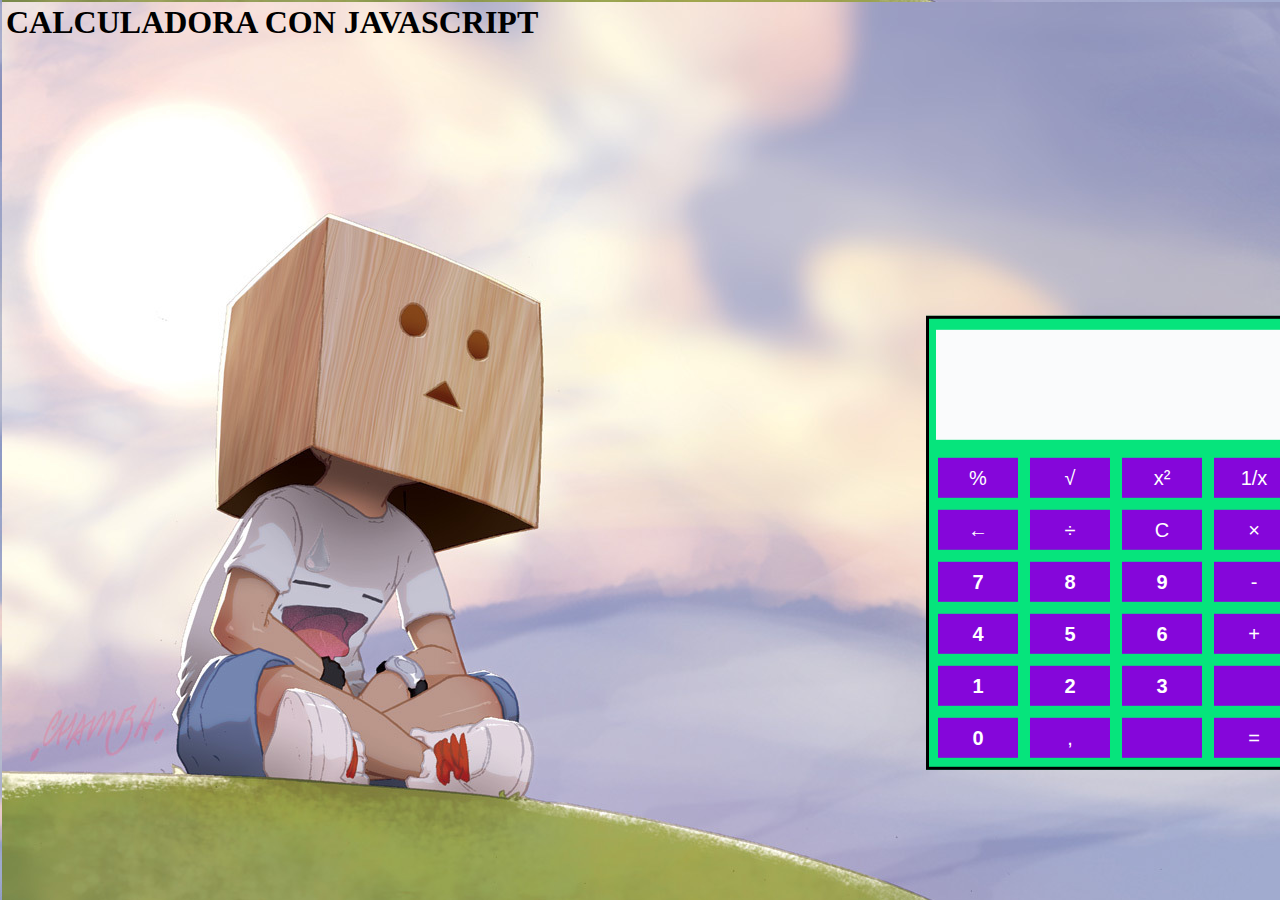
<file: calculadora/index.html>
<!DOCTYPE html>
<html lang="en">
<head>
    <meta charset="UTF-8">
    <title>Document</title>
    <script type="text/javascript" src="js/operaciones.js"></script>
    <meta name="viewport" content="width=device-width, user-scalable=no, initial-scale=1.0, maximum-scale=1.0, minimum-scale=1.0">
    <link rel="stylesheet" type="text/css" href="css/styles.css">
</head>
<h1 > CALCULADORA CON JAVASCRIPT </h1>
<body>
   
   <div >
       
   </div>
    <div class="todo">
        <form action="" class="form">
            <input type="text" id="pantalla" name="pantallaTexto" disabled>     
        </form>
        <table>
            <tr>
                <td><input class="button" type="button" value="%" onclick="porcentaje(pantalla.value)"></td>
                <td><input class="button" type="button" value="&#8730;" onclick="raiz(pantalla.value)"></td>
                <td><input class="button" type="button" value="x²" onclick="potencia(pantalla.value)"></td>
                <td><input class="button" type="button" value="1/x" onclick="pantalla.value+='1/'"></td>
            </tr>
            <tr>
                <td><input class="button" type="button" value="←" onclick="regresar(pantalla.value)"></td>
                <td><input class="button" type="button" value="&divide;" onclick="pantalla.value+='/'"></td>
                <td><input class="button" type="button" value="C" onclick="pantalla.value=''"></td>
                <td><input class="button" type="button" value="&times;" onclick="pantalla.value+='*'"></td>
            </tr>
            <tr>
                <td><input class="button numero" type="button" value="7" onclick="pantalla.value+='7'"></td>
                <td><input class="button numero" type="button" value="8" onclick="pantalla.value+='8'"></td>
                <td><input class="button numero" type="button" value="9" onclick="pantalla.value+='9'"></td>
                <td><input class="button" type="button" value="-" onclick="pantalla.value+='-'"></td>
             
            </tr>
            <tr>
                <td><input class="button numero" type="button" value="4" onclick="pantalla.value+='4'"></td>
                <td><input class="button numero" type="button" value="5" onclick="pantalla.value+='5'"></td>
                <td><input class="button numero" type="button" value="6" onclick="pantalla.value+='6'"></td>
                <td><input class="button" type="button" value="+" onclick="pantalla.value+='+'"></td>
            </tr>
            <tr>
                <td><input class="button numero" type="button" value="1" onclick="pantalla.value+='1'"></td>
                <td><input class="button numero" type="button" value="2" onclick="pantalla.value+='2'"></td>
                <td><input class="button numero" type="button" value="3" onclick="pantalla.value+='3'"></td>
                <td><input class="button numero" type="button" value="" ></td>
                
            </tr>
            <tr>
                <td><input class="button numero" type="button" value="0" onclick="pantalla.value+='0'"></td>
                <td><input class="button" type="button" value="," onclick="pantalla.value+='.'"></td>
                <td><input class="button numero" type="button" value="" ></td>
                <td><input class="button" type="button" value="=" onclick="operar(pantalla.value)"></td>
            </tr>
            
        </table>
    </div>
</body>
</html>
</file>
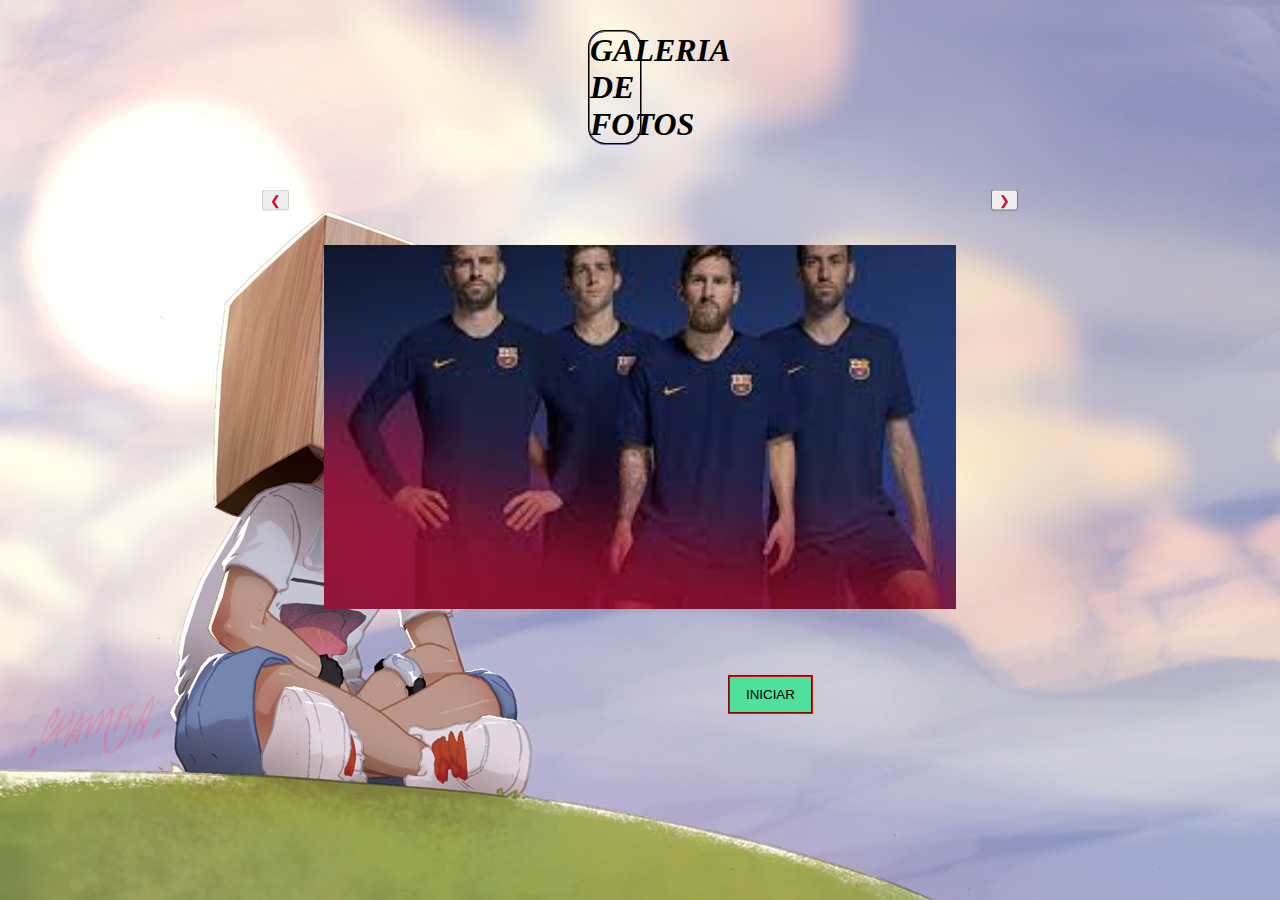
<file: imagenes/index.html>
<!DOCTYPE html>
	<html>
	<head>
		<title>Galería de Fotos </title>
		<meta charset="utf-8">
		<link rel="stylesheet" type="text/css" href="css/style.css">
	</head>
	<body id="body">

		<h1 id="titulo"> GALERIA DE FOTOS </h1>

		<section>
			<div id="img">
				<img id="0" class="mySlides" src=" ">
				<img id="1" class="mySlides" src=" ">
				<img id="2" class="mySlides" src=" ">
				<img id="3" class="mySlides" src=" ">
				<img id="4" class="mySlides" src=" ">
				
				
				
			</div>
			<button id="izquierda" class="izquierda" onclick="plusDivs(-1)">&#10094;</button>
			<button id="centro" class="button" onclick="iniciar()">INICIAR</button>
			<button id="derecha" class="derecha" onclick="plusDivs(+1)">&#10095;</button>
		</section>
	</body>
	<script type="text/javascript" src="../imagenes/js/funciones.js"></script>
</html>
</file>
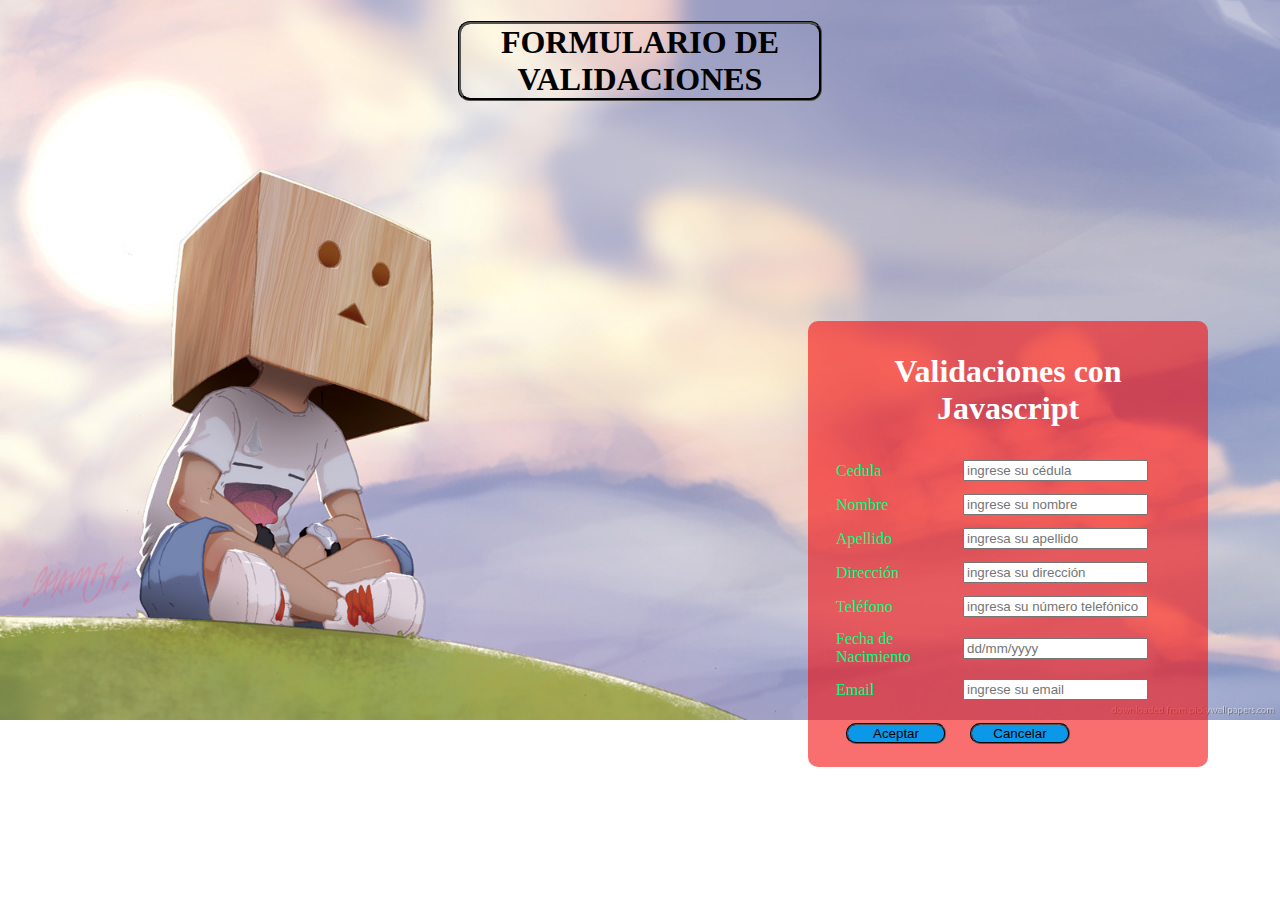
<file: formulario/crear_usuario.html>
<!DOCTYPE html>
<html>
<head>
	<meta charset="utf-8">
	<title>PHP</title>
	<script type="text/javascript" src="js/javascript.js"></script>
	<script src="https://code.jquery.com/jquery-1.10.2.js"></script>
	<link rel="stylesheet" type="text/css" href="css/style.css">
</head>
<h1 class="titulo"> FORMULARIO DE VALIDACIONES</h1>

<body>

	<section>
		<div id="form">
			<h1> Validaciones con Javascript</h1>
			<form method="POST" action="php/crear_usuario.php" onsubmit="return validar()">
				<table>
					<tr>
						<td><label>Cedula</label></td>
						<td><input type="text" id="ced" name="ced" placeholder="ingrese su cédula" onfocus="escribe(this)" onkeyup="this.value = val_numero(this.value)"></td>
						<td><spam id="c" style="display: none;">*error</spam></td>
					</tr>

					<tr>
						<td><label>Nombre</label></td>
						<td><input type="text" name="nom" placeholder="ingrese su nombre" onfocus="escribe(this)" onkeyup="this.value = val_letra(this.value)" onchange="this.value = dos_valores(this.value)"></td>
					</tr>

					<tr>
						<td><label>Apellido</label></td>
						<td><input type="text" name="ape" placeholder="ingresa su apellido" onfocus="escribe(this)" onkeyup="this.value = val_letra(this.value)" onchange="this.value = dos_valores(this.value)"></td>
					</tr>

					<tr>
						<td><label>Dirección</label></td>
						<td><input type="text" name="dir" placeholder="ingresa su dirección" onfocus="escribe(this)"></td>
					</tr>

					<tr>
						<td><label>Teléfono</label></td>
						<td><input type="text" name="tel" placeholder="ingresa su número telefónico" onfocus="escribe(this)" onkeyup="this.value = val_numero(this.value)"></td>
					</tr>

					<tr>
						<td><label>Fecha de Nacimiento</label></td>
						<td><input type="text" id="fec" name="fec" placeholder="dd/mm/yyyy" onfocus="escribe(this)"></td>
						<td><spam id="f" style="display: none;">*error</spam></td>
					</tr>

					<tr>
						<td><label>Email</label></td>
						<td><input type="text" id="ema" name="ema" placeholder="ingrese su email" onfocus="escribe(this)"></td>
						<td><spam id="e" style="display: none;">*error</spam></td>
					</tr>

					<tr>
						<td colspan="2">
							<div>
								<input class="boton" type="submit" id="crear" name="crear" value="Aceptar">
								<input  class="boton" type="reset" id="cancelar" name="cancelar" value="Cancelar">
							</div>
						</td>
					</tr>
				</table>
			</form>
			<spam id="p" style="display: none;">Error, campos incompletos!</spam>
		</div>
	</section>
</body>
</html>
</file>
<file: calculadora/css/styles.css>
* {
    margin: 2px;
    padding: 0;
}

#titulo{
    text-align: center;
    padding: 40px 0px;
    font-family: 'Source Sans Pro', sans-serif;
    color: white;
    word-spacing: 3px;
    letter-spacing: 2px;
}
.todo{
    position: absolute;
    border-style: solid;
    background: rgb(6, 228, 124)  ;
    top: 50%;
    left: 50%;
    transform: translateX(-30%) translateY(-30%);
    margin-left: 400px;
}

body{
    background-image: url(../imagenes/login.jpg)
}

.button{
    width: 80px;
    height: 40px;
    font-size: 20px;
    margin: 5px;
    cursor: pointer;
    border: none;
    color: white;
    background: #8506da ;
   
}

.boton{
      height: 80px;
      width: 75px;
     margin-bottom: 20px;
      background: #8506da ;

}
.h1{

    align-content: center;
}

.numero{
   
    font-weight: bolder;
}

#pantalla{
    width: 350px;
    margin: 9px 5px;
    font-size: 20px;
    height: 100px;
    padding: 5px;
    color: rgb(236, 16, 16);
    background-attachment: fixed;
    border-style: none;
    background: rgb(250, 251, 252);
}
</file>
<file: imagenes/css/style.css>
.mySlides {
	display:none;
	width: 100%;
	margin: -50px 0;
}

body{

	background-image: url(../img/login.jpg)
}

#titulo{

	border: 2px;
	border-style: groove;
	border-color: rgb(55, 50, 75);
	border-radius: 17px;
	margin-top: 30px;
	margin-left: 580px;
	margin-right: 630px;
	
	font-style: italic;

	
}
#img {
	width: 50%;
	height: 400px;
	overflow: hidden;
	margin-right: auto;
	margin-left: auto;
	margin-top: 100px;
	border-top: 80px;
	image-resolution: 500dpi;
	position: relative;
	image-rendering: crisp-edges;
	
	
} 		


.button {
	border:2px;
	border-style: groove;
	border-color: rgb(218, 14, 14);
	background-color: rgb(79, 224, 156);
	display:inline-block;
	padding:10px 16px;
	vertical-align:middle;
	color:black;
	text-align:center;
	margin-left: 720px;
	margin-top: 30px;
}


.button:hover {
	color:#fff!important;
	background-color:rgb(22, 117, 175)!important
	
}

.derecha {
	position:absolute;
	top:200px;
	right:20.5%;
	transform:translate(0%,-50%);
	-ms-transform:translate(0%,-50%);
	color: rgb(209, 9, 52);
}

.izquierda {
	position:absolute;
	top:200px;
	left:20.5%;
	transform:translate(0%,-50%);
	-ms-transform:translate(-0%,-50%);
	color: rgb(209, 9, 52);
}
</file>
<file: formulario/css/style.css>
.error {
	border: 1px solid red;
}


body {
	background-image: url('../img/login.jpg');
	background-size: 100%;
	background-repeat: no-repeat;
}

.p {
	display: block !important;
	color: red;
}


h1{
	text-align: center;
}

td {
	padding-top: 10px;
	padding-right: 15px;
	color: springgreen;
}

#crear, #cancelar {
	width: 100px;
	margin: 10px;

}

.boton {
	text-align: center;
	background-color: rgb(12, 152, 233);
	margin-left: 55px;
	border-style: groove;
	border-radius: 10px;
}


.titulo{

	text-align: center;
	border-style: groove;
	border-radius: 12px;
	border-color: black;
	margin-left: 450px;
	margin-right:450px;
}


#form {
	background-color: rgba(245, 14, 14, 0.6);
	border-radius: 10px;
	width: 350px;
	padding: 10px 25px;
	margin-right: 120px;
	margin-left: 800px;
	margin-top: 220px;
	color: white;
}
</file>
